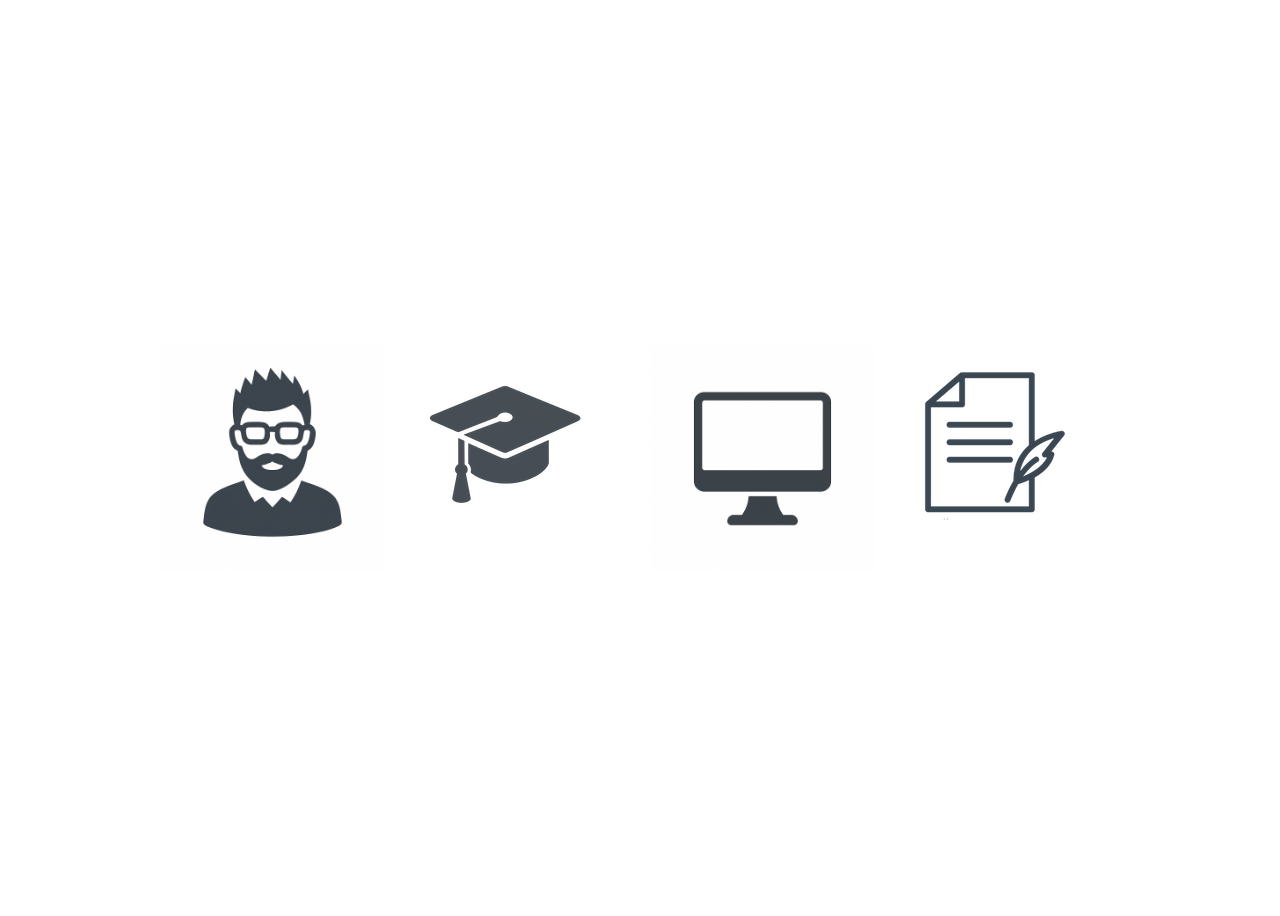
<file: index.html>
<html>
    <head>
        <link rel="stylesheet" href="main.css">
        <title>Jacob Green's Personal Website</title>
        <meta name="viewport" content="width=device-width, initial-scale=1.0">
    </head>
    <body>
        <div class="index-page-container">
            <div class="index-container">
                <div class="index-container-item">
                    <a href="about.html"><img src="about_icon.png"></a>
                </div>                
                <div class="index-container-item"> 
                    <a href="academics.html"><img src="scholar_icon.png"></a>
                </div>
                <div class="index-container-item">
                    <a href="programming.html"><img src="computer_icon.png"></a>
                </div>      
                <div class="index-container-item">
                    <a href="blog.html"><img src="blog_icon.png"></a>
                </div>
            </div>
        </div>
    </body>
</html>
</file>
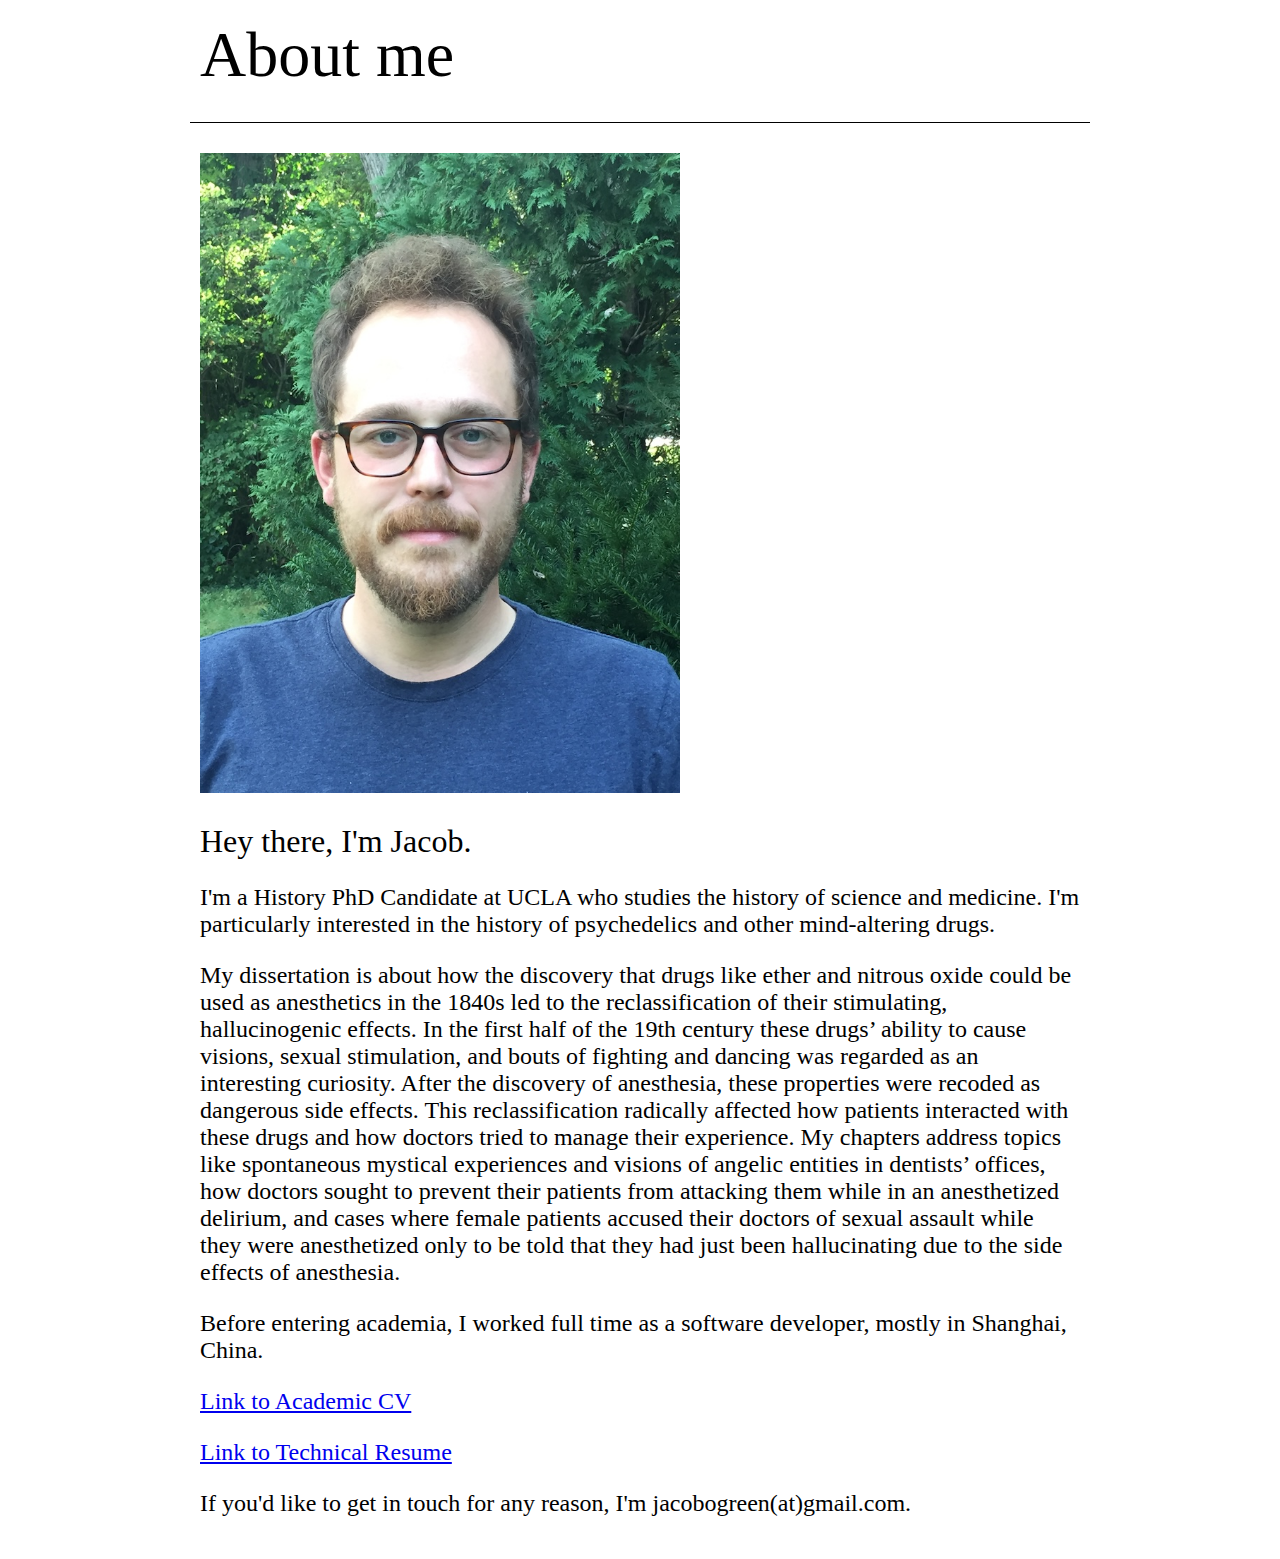
<file: about.html>
<html>
    <head>
        <link rel="stylesheet" href="main.css">
        <title>Green Archives | About</title>
        <meta name="viewport" content="width=device-width, initial-scale=1.0">
    </head>
    <body>
        <div class="content-page-container">
            <div class=content-container>
                <div class="content-item title-text">About me</div>
                <div class="divider"></div>
                <div class="content-item content-img"><img src="me.jpg"></div>
                <div class="content-item content-text ">
                    <p class="content-title-text">Hey there, I'm Jacob.</p>
                    <p>I'm a History PhD Candidate at UCLA who studies the history of science and medicine. I'm particularly interested in the history of psychedelics and other mind-altering drugs.</p>
                    <p>My dissertation is about how the discovery that drugs like ether and nitrous oxide could be used as anesthetics in the 1840s led to the reclassification of their stimulating, hallucinogenic effects. In the first half of the 19th century these drugs’ ability to cause visions, sexual stimulation, and bouts of fighting and dancing was regarded as an interesting curiosity. After the discovery of anesthesia, these properties were recoded as dangerous side effects. This reclassification radically affected how patients interacted with these drugs and how doctors tried to manage their experience. My chapters address topics like spontaneous mystical experiences and visions of angelic entities in dentists’ offices, how doctors sought to prevent their patients from attacking them while in an anesthetized delirium, and cases where female patients accused their doctors of sexual assault while they were anesthetized only to be told that they had just been hallucinating due to the side effects of anesthesia.</p>
                    <p>Before entering academia, I worked full time as a software developer, mostly in Shanghai, China.</p>
                    <p><a href="https://www.dropbox.com/scl/fi/vxzoxxo5lm14d6rww8xde/Jacob-Green-Personal-Website-CV.doc?rlkey=5no7ozdr59dm3l983m4lq7g40&dl=0">Link to Academic CV</a></p>
                    <p><a href="https://www.dropbox.com/scl/fi/4b7mi8ifcegfzqnutxf64/Jacob-Green-Technical-CV.pdf?rlkey=i1ad9makxwg9ol0yuu02bmavp&dl=0">Link to Technical Resume</a></p>
                    <p>If you'd like to get in touch for any reason, I'm jacobogreen(at)gmail.com.
                </div>                
            </div>
        </div>
    </body>
</html>
</file>
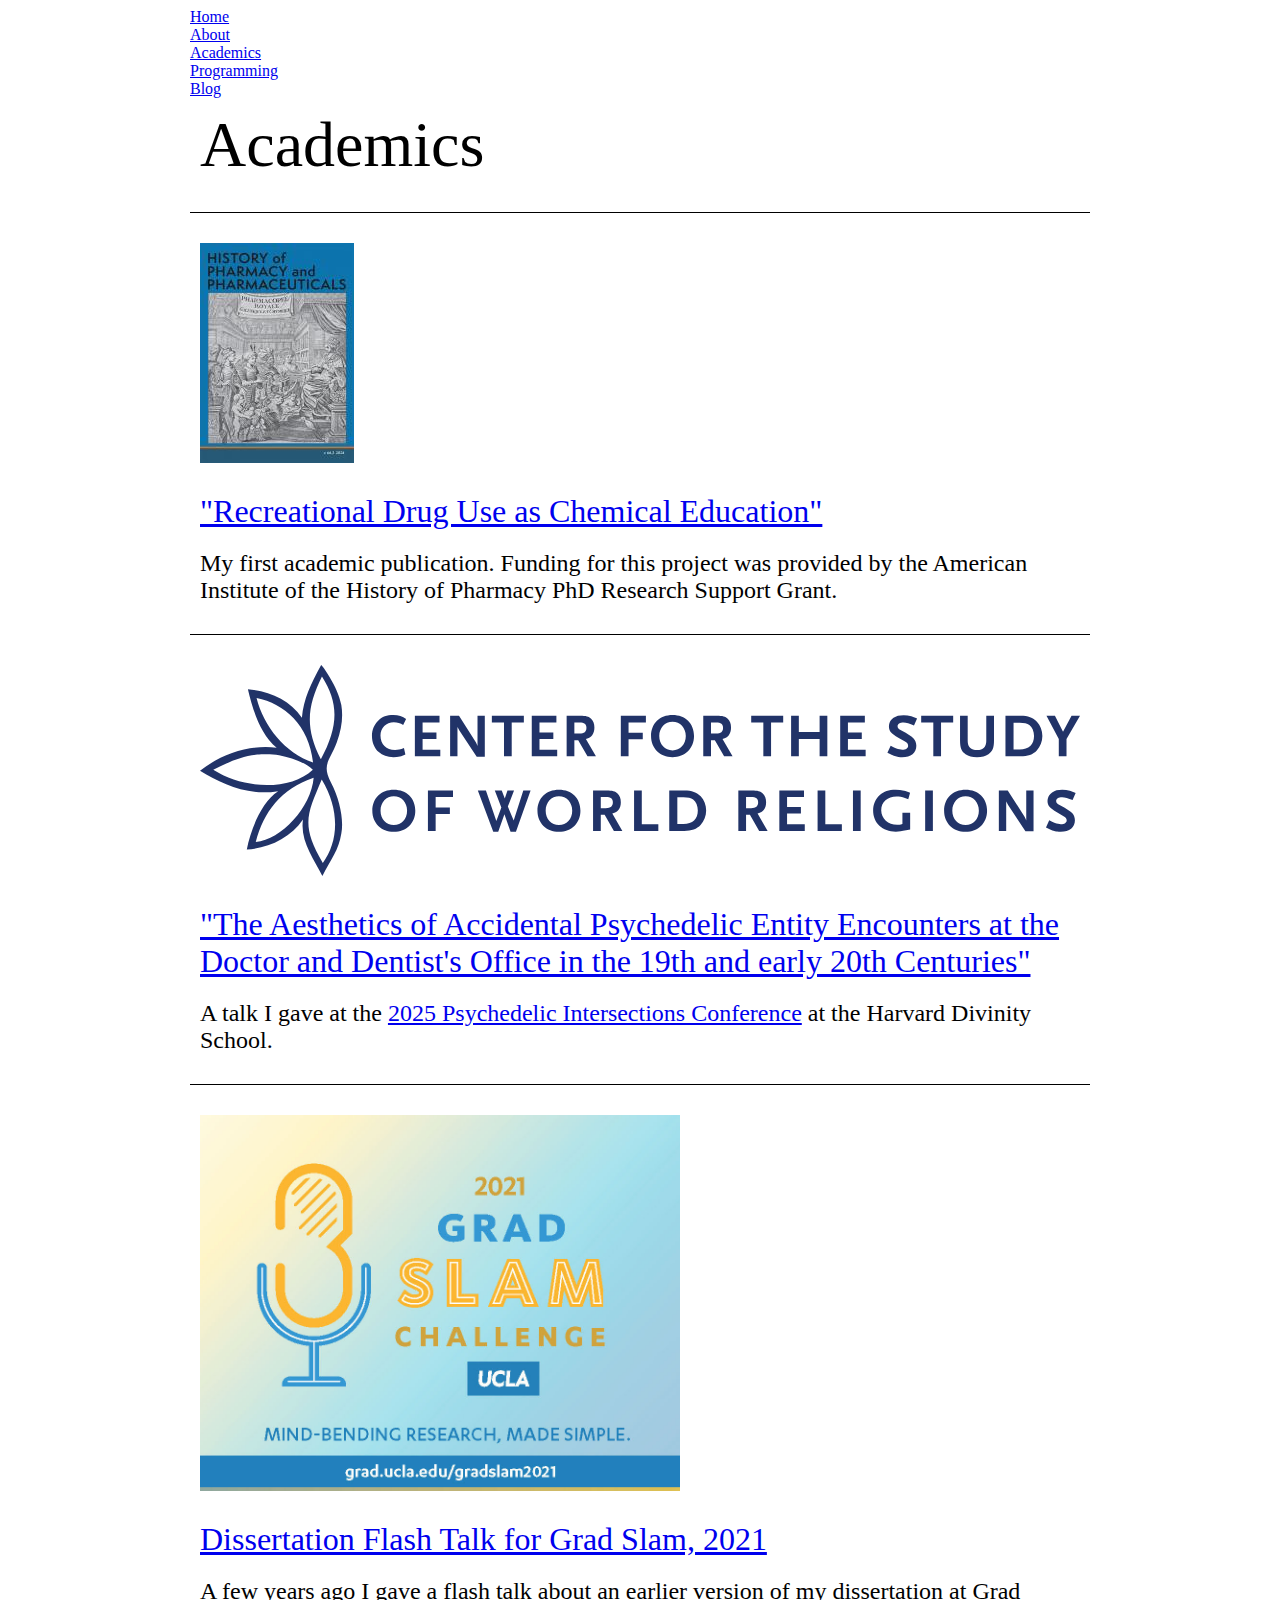
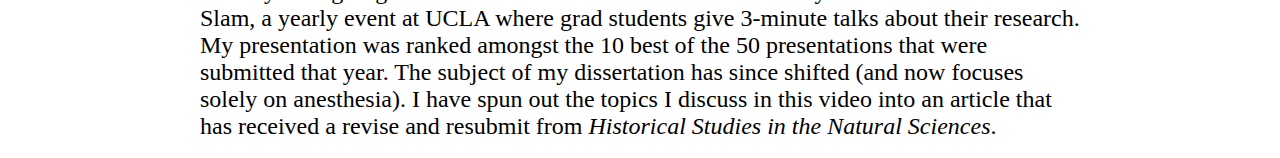
<file: academics.html>
<html>
    <head>
        <link rel="stylesheet" href="main.css">
        <title>Academics</title>
        <meta name="viewport" content="width=device-width, initial-scale=1.0">
    </head>
    <body>
        <div class="content-page-container">
            <div class=content-container>
                <div class="nav">
                    <div class="nav-item"><a href="/index.html">Home</a></div>
                    <div class="nav-item"><a href="/about.html">About</a></div>
                    <div class="nav-item"><a href="/academics.html">Academics</a></div>
                    <div class="nav-item"><a href="/programming.html">Programming</a></div>
                    <div class="nav-item"><a href="/blog.html">Blog</a></div>
                </div>                
                <div class="content-item title-text">Academics</div>
                <div class="divider"></div>
                    <div class="content-item">
                        <a href="https://hopp.uwpress.org/content/66/2/275"><img src="hopp_article.jpg"></a>
                    </div>
                    <div class="content-item">
                        <div class="content-title-text"><a href="https://hopp.uwpress.org/content/66/2/275">"Recreational Drug Use as Chemical Education"</a></div>
                        <div class="content-text">My first academic publication. Funding for this project was provided by the American Institute of the History of Pharmacy PhD Research Support Grant.</div>
                    </div>
                <div class="divider"></div>
                    <div class="content-item">
                        <a href="https://www.youtube.com/watch?v=64ncKf97CvQ&list=PLX_9feVneSp0praEn8CJ77B0xGxnb1H7f&index=5"><img src="cswr_logo_blue_rgb.svg"></a>
                    </div>
                    <div class="content-item">
                        <div class="content-title-text"><a href="https://www.youtube.com/watch?v=64ncKf97CvQ&list=PLX_9feVneSp0praEn8CJ77B0xGxnb1H7f&index=5">"The Aesthetics of Accidental Psychedelic Entity Encounters at the Doctor and Dentist's Office in the 19th and early 20th Centuries"</a></div>
                        <div class="content-text">A talk I gave at the <a href="https://cswr.hds.harvard.edu/psychedelic-intersections-2025">2025 Psychedelic Intersections Conference</a> at the Harvard Divinity School.</div>
                    </div>                
                <div class="divider"></div>
                    <div class="content-item content-img">
                        <a href="https://grad.ucla.edu/life-at-ucla/events/2021-ucla-grad-slam-challenge/presentations/"><img src="gradslamchallenge2021.jpg"></a>
                    </div>
                    <div class="content-item">
                        <div class="content-title-text"><a href="https://www.youtube.com/watch?v=ELu0n7WNW-o">Dissertation Flash Talk for Grad Slam, 2021</a></div>
                        <div class="content-text">A few years ago I gave a flash talk about an earlier version of my dissertation at Grad Slam, a yearly event at UCLA where grad students give 3-minute talks about their research. My presentation was ranked amongst the 10 best of the 50 presentations that were submitted that year. The subject of my dissertation has since shifted (and now focuses solely on anesthesia). I have spun out the topics I discuss in this video into an article that has received a revise and resubmit from <cite>Historical Studies in the Natural Sciences</cite>.</div>
                    </div>                      
            </div>
        </div>
    </body>
</html>
</file>
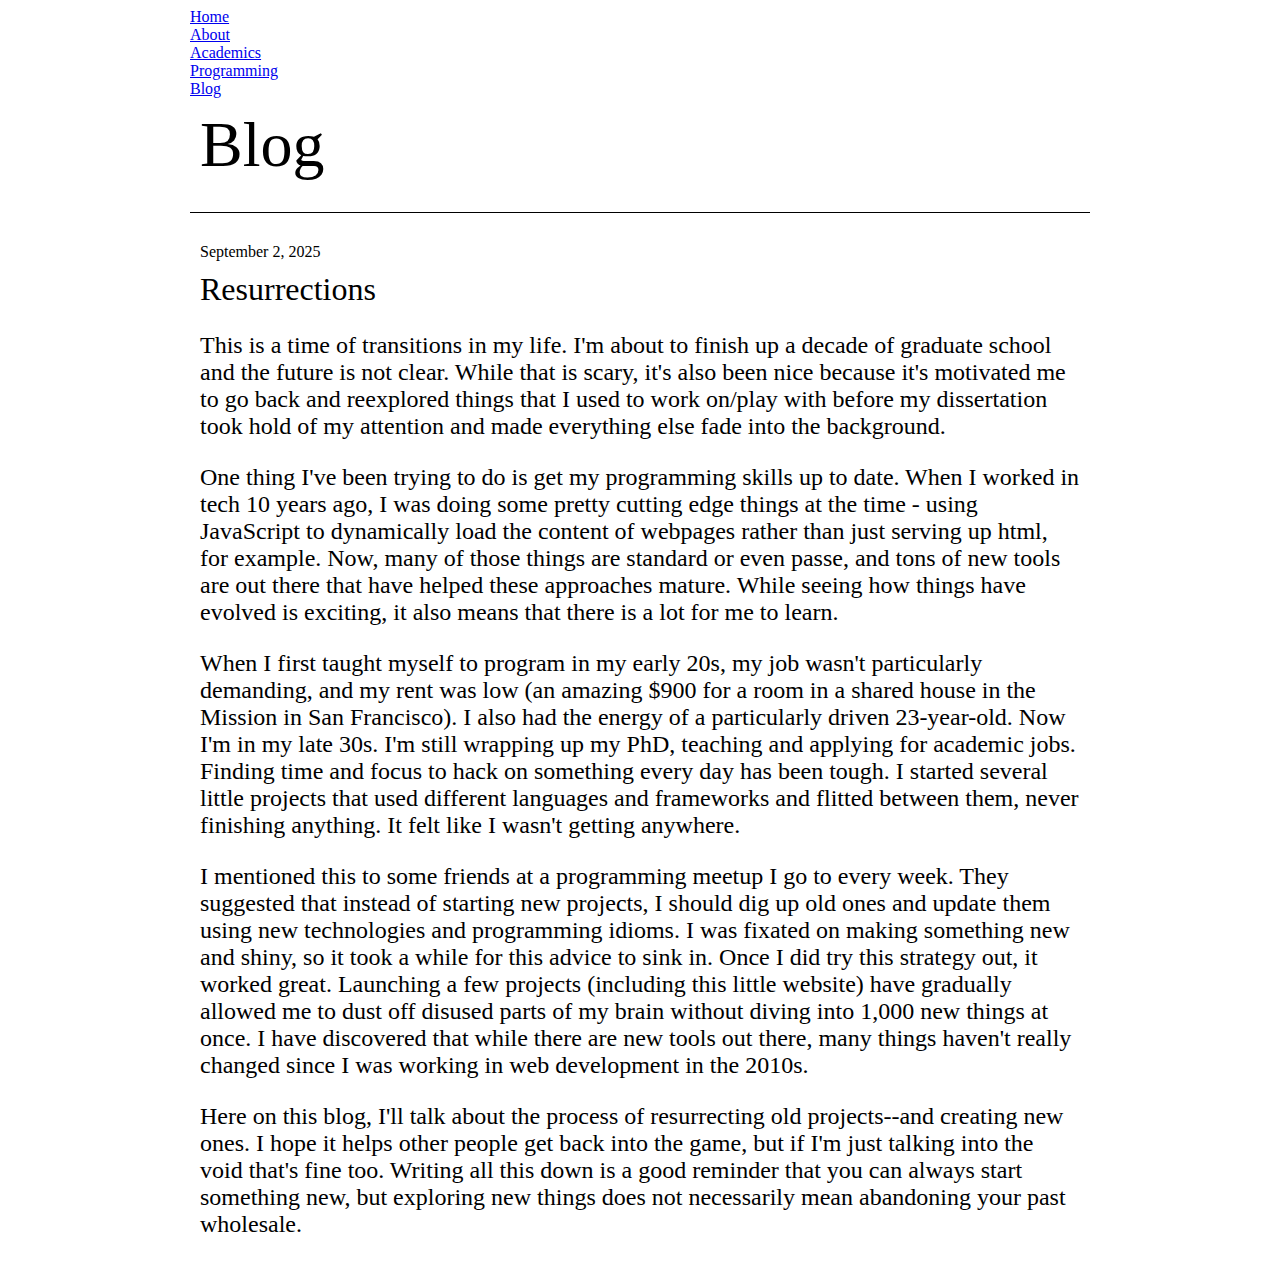
<file: blog.html>
<html>
    <head>
        <link rel="stylesheet" href="main.css">
        <title>Blog</title>
        <meta name="viewport" content="width=device-width, initial-scale=1.0">
    </head>
    <body>
        <div class="content-page-container">
            <div class=content-container>
                <div class="nav">
                    <div class="nav-item"><a href="/index.html">Home</a></div>
                    <div class="nav-item"><a href="/about.html">About</a></div>
                    <div class="nav-item"><a href="/academics.html">Academics</a></div>
                    <div class="nav-item"><a href="/programming.html">Programming</a></div>
                    <div class="nav-item"><a href="/blog.html">Blog</a></div>
                </div>  
                <div class="content-item title-text">Blog</div>
                <div class="divider"></div>
                    <div class="content-item">
                        <div>September 2, 2025
                        <div class="content-title-text">Resurrections</div>
                        <div class="content-text">
                            <p>This is a time of transitions in my life. I'm about to finish up a decade of graduate school and the future is not clear. While that is scary, it's also been nice because it's motivated me to go back and reexplored things that I used to work on/play with before my dissertation took hold of my attention and made everything else fade into the background.</p>
                            <p>One thing I've been trying to do is get my programming skills up to date. When I worked in tech 10 years ago, I was doing some pretty cutting edge things at the time - using JavaScript to dynamically load the content of webpages rather than just serving up html, for example. Now, many of those things are standard or even passe, and tons of new tools are out there that have helped these approaches mature. While seeing how things have evolved is exciting, it also means that there is a lot for me to learn.</p>
                            <p>When I first taught myself to program in my early 20s, my job wasn't particularly demanding, and my rent was low (an amazing $900 for a room in a shared house in the Mission in San Francisco). I also had the energy of a particularly driven 23-year-old. Now I'm in my late 30s. I'm still wrapping up my PhD, teaching and applying for academic jobs. Finding time and focus to hack on something every day has been tough. I started several little projects that used different languages and frameworks and flitted between them, never finishing anything. It felt like I wasn't getting anywhere.</p>
                            <p>I mentioned this to some friends at a programming meetup I go to every week. They suggested that instead of starting new projects, I should dig up old ones and update them using new technologies and programming idioms. I was fixated on making something new and shiny, so it took a while for this advice to sink in. Once I did try this strategy out, it worked great. Launching a few projects (including this little website) have gradually allowed me to dust off disused parts of my brain without diving into 1,000 new things at once. I have discovered that while there are new tools out there, many things haven't really changed since I was working in web development in the 2010s.</p>
                            <p>Here on this blog, I'll talk about the process of resurrecting old projects--and creating new ones. I hope it helps other people get back into the game, but if I'm just talking into the void that's fine too. Writing all this down is a good reminder that you can always start something new, but exploring new things does not necessarily mean abandoning your past wholesale.</p>
                        </div>
                    </div>                     
            </div>
        </div>
    </body>
</html>
</file>
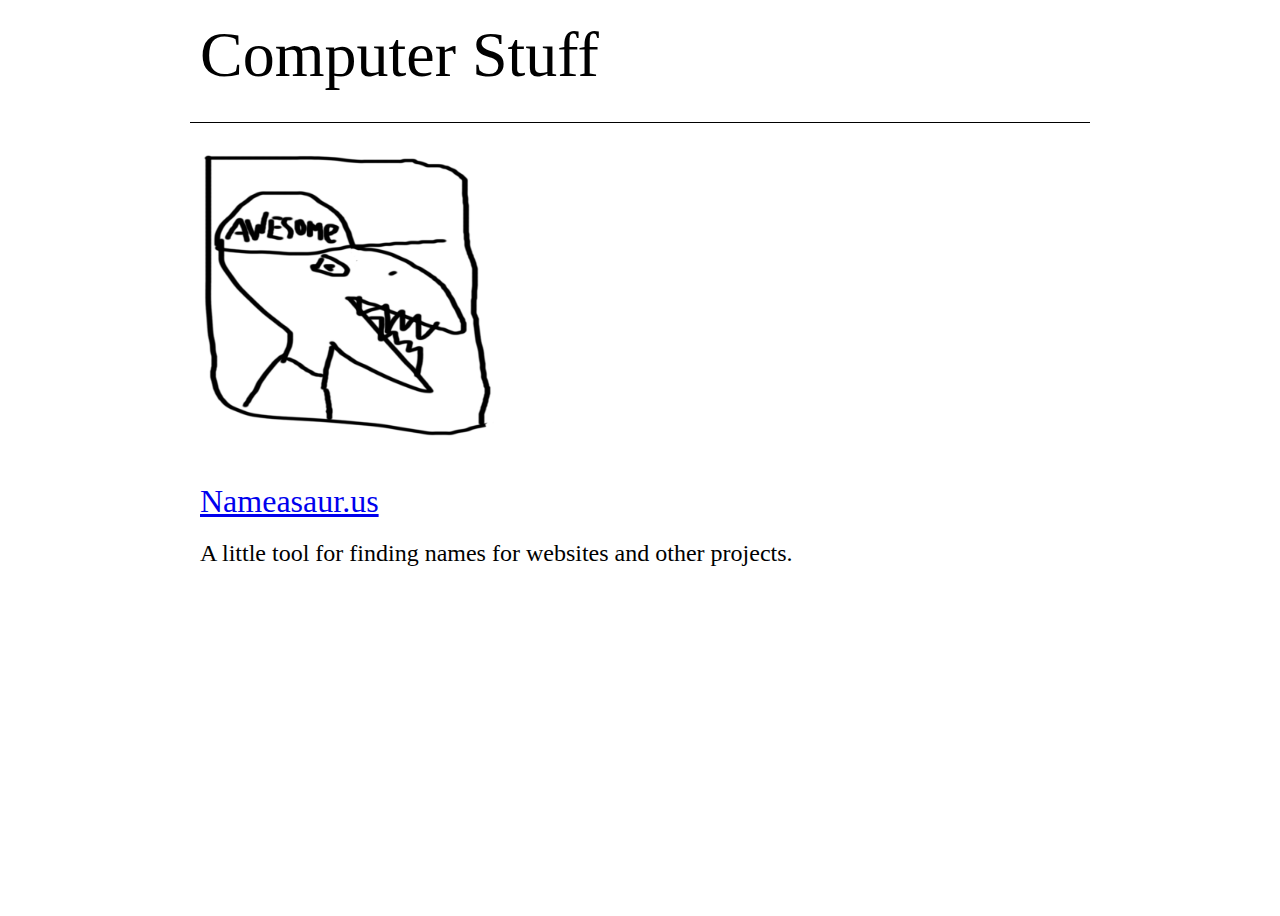
<file: programming.html>
<html>
    <head>
        <link rel="stylesheet" href="main.css">
        <title>Programming</title>
        <meta name="viewport" content="width=device-width, initial-scale=1.0">
    </head>
    <body>
        <div class="content-page-container">
            <div class=content-container>
                <div class="content-item title-text">Computer Stuff</div>
                <div class="divider"></div>
                    <div class="content-item">
                        <a href="http://nameasaur.us/"><img style="width: 300px; height: 300px;" src="nameasaurus.png"></a>
                    </div>
                    <div class="content-item">
                        <div class="content-title-text"><a href="http://nameasaur.us/">Nameasaur.us</a></div>
                        <div class="content-text">A little tool for finding names for websites and other projects.</div>
                    </div>                     
            </div>
        </div>
    </body>
</html>
</file>
<file: main.css>
body {
    font-family: helvetica sans-serif;
}

.content-page-container {
    margin:0;
    min-height: 100vh;
    display:flex;
    align-items:center;
    flex-flow: column;
}

.index-page-container {
    margin:0;
    min-height: 100vh;
    display:flex;
    align-items:center;
    flex-flow: column;
    justify-content: center;
}

.index-container {
    display: flex;
    align-items: center;
    justify-content: center;
    flex-flow: row wrap;
}
.index-container-item {
    padding: 10px;
    font-size: 100%;
    width: 25vh;
    height: 25vh;
    min-height: 200px;
    min-width: 220px;

} 

.index-container-item:a {
    height: 100%;
    width: 100%;

} 
img {
    max-width:100%;
    max-height:100%;
}

.content-container {
    display:flex;
    flex-direction: column;
    max-width: 900px;
    width: 100%;
}

.content-item {
    padding: 10px;
}

.divider {
    border-bottom: black 1px solid;
    margin: 20px 0px 20px 0px;
}

/** typeography **/

.title-text {
    font-size: clamp(4rem, 1.5vw, 6rem);
}

.content-title-text {
    font-size: clamp(2rem, 1.5vw, 4rem);
    margin: 10px 0px 20px 0px;
}
.content-text {
    font-size: clamp(1.5rem, 1.5vw, 3rem);
}

.content-img {
    max-width: 480px;
}
</file>
